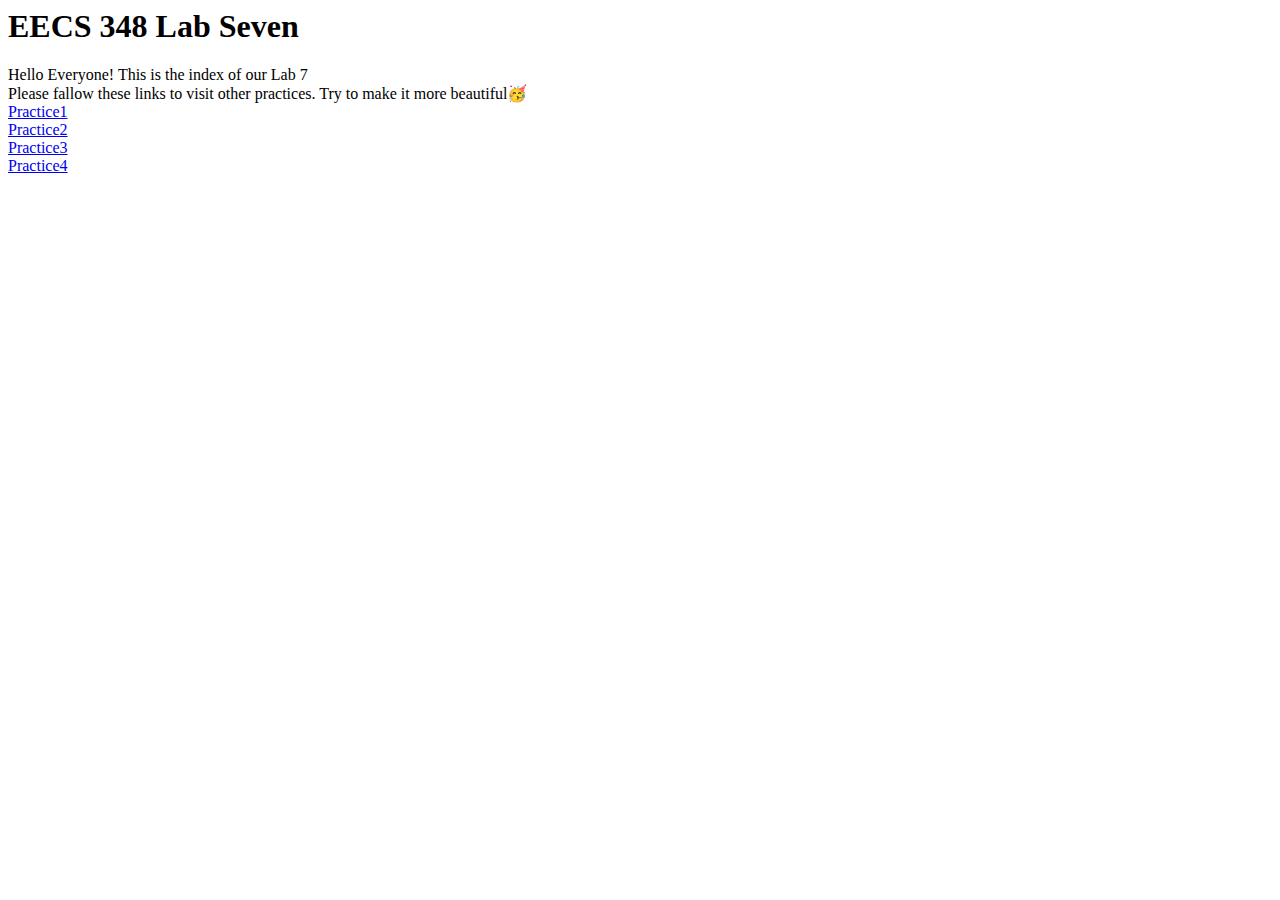
<file: Website/348 Lab 7/html/index.html>
<html>

<head>
    <h1>EECS 348 Lab Seven</h1>
</head>

<body>
    Hello Everyone! This is the index of our Lab 7<br>

    Please fallow these links to visit other practices. Try to make it more beautiful🥳<br>
    <a href="practice1.html">Practice1</a> <br>
    <a href="practice2.html">Practice2</a> <br>
    <a href="practice3.html">Practice3</a> <br>
    <a href="practice4.html">Practice4</a> <br>
</body>

</html>
</file>
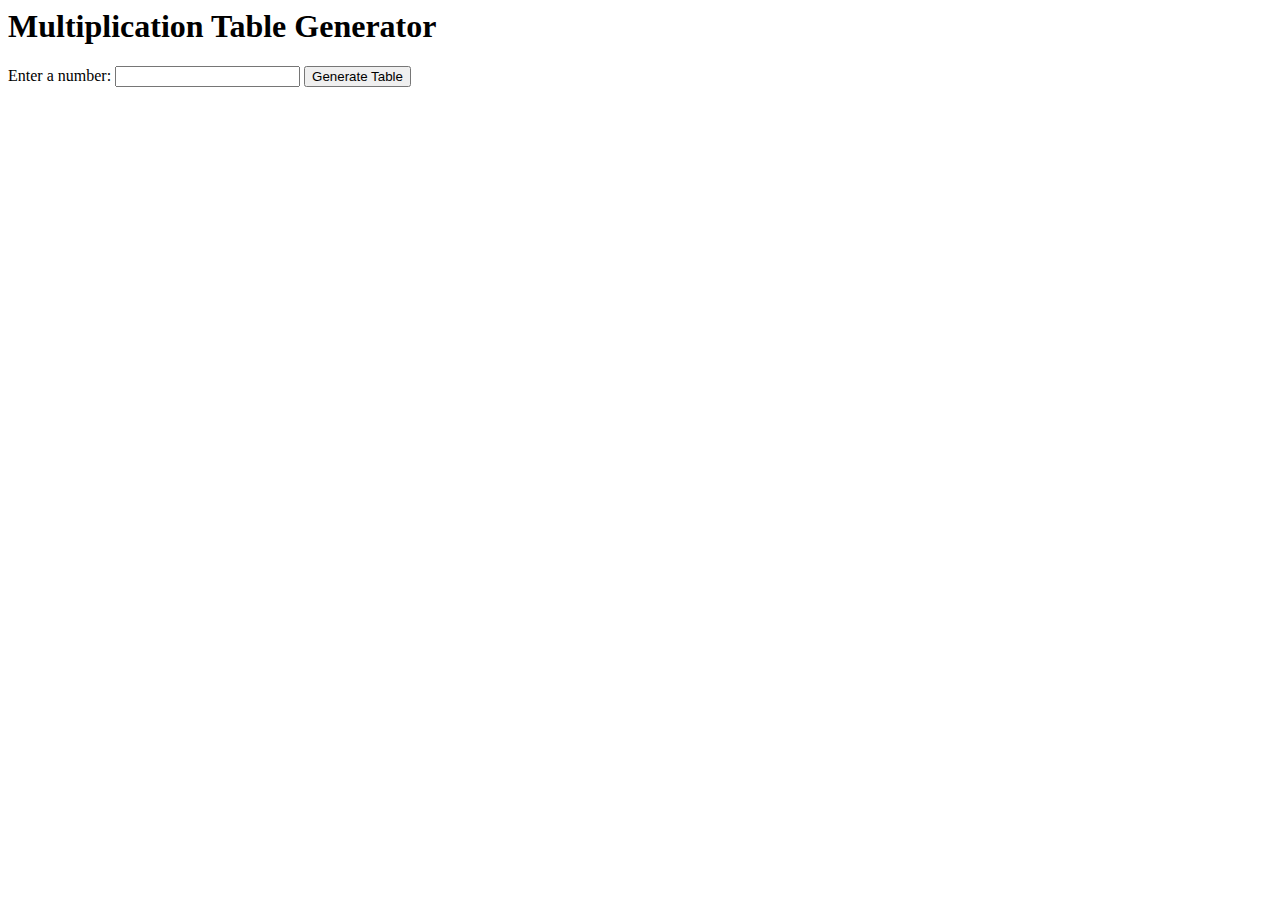
<file: Website/348 Lab 7/html/practice4.html>
<html>
<head>
    <title>Multiplication Table</title>
</head>
<body>
    <h1>Multiplication Table Generator</h1>
    
    <form action="multiplication.php" method="post">
        Enter a number: <input type="number" name="number" required>
        <input type="submit" value="Generate Table">
    </form>
</body>
</html>
</file>
